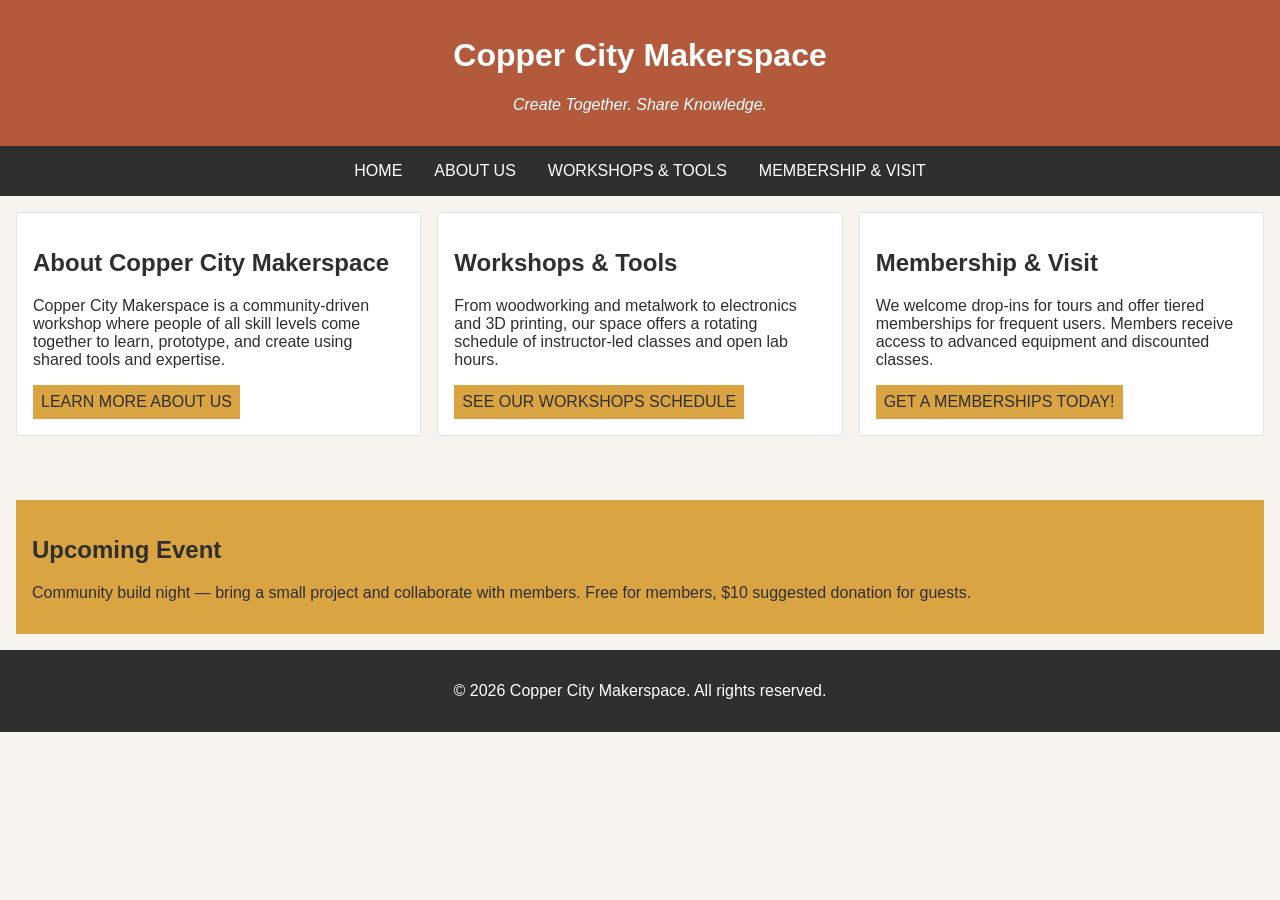
<file: index.html>
<!DOCTYPE html>
<html lang="en">
<head>
    <meta charset="UTF-8">
    <meta name="viewport" content="width=device-width, initial-scale=1.0">
    <link rel="stylesheet" href="styles.css">
    <title>Copper City Makerspace</title>
</head>
<body>
    <header>
        <h1>Copper City Makerspace</h1>
        <p>Create Together. Share Knowledge.</p>
    </header>
<nav>
    <ul>
        <li><a href="index.html">Home</a></li>
        <li><a href="about.html">About Us</a></li>
        <li><a href="workshops.html">Workshops & Tools</a></li>
        <li><a href="memberships.html">Membership & Visit</a></li>
    </ul>
</nav>
<main class="card-row">
    <section id="about">
        <h2>About Copper City Makerspace</h2>
        <p>Copper City Makerspace is a community-driven workshop where people of all skill levels come together to learn, prototype, and create using shared tools and expertise.</p>
        <a href="about.html">Learn More About Us</a>
    </section>
    <section id="workshops">
    <h2>Workshops & Tools</h2>
        <p>From woodworking and metalwork to electronics and 3D printing, our space offers a rotating schedule of instructor-led classes and open lab hours.</p>
        <a href="workshops.html">See Our Workshops Schedule</a>
    </section>
    <section id="memberships">
        <h2>Membership & Visit</h2>
        <p>We welcome drop-ins for tours and offer tiered memberships for frequent users. Members receive access to advanced equipment and discounted classes.</p>
        <a href="memberships.html">Get a Memberships Today!</a>
        </section>
</main>
<aside>
    <h2>Upcoming Event</h2>
    <p>Community build night — bring a small project and collaborate with members. Free for members, $10 suggested donation for guests.</p>
</aside>
<footer>
    <p>&copy; 2026 Copper City Makerspace. All rights reserved.</p>
</footer>
</body>
</html>
</file>
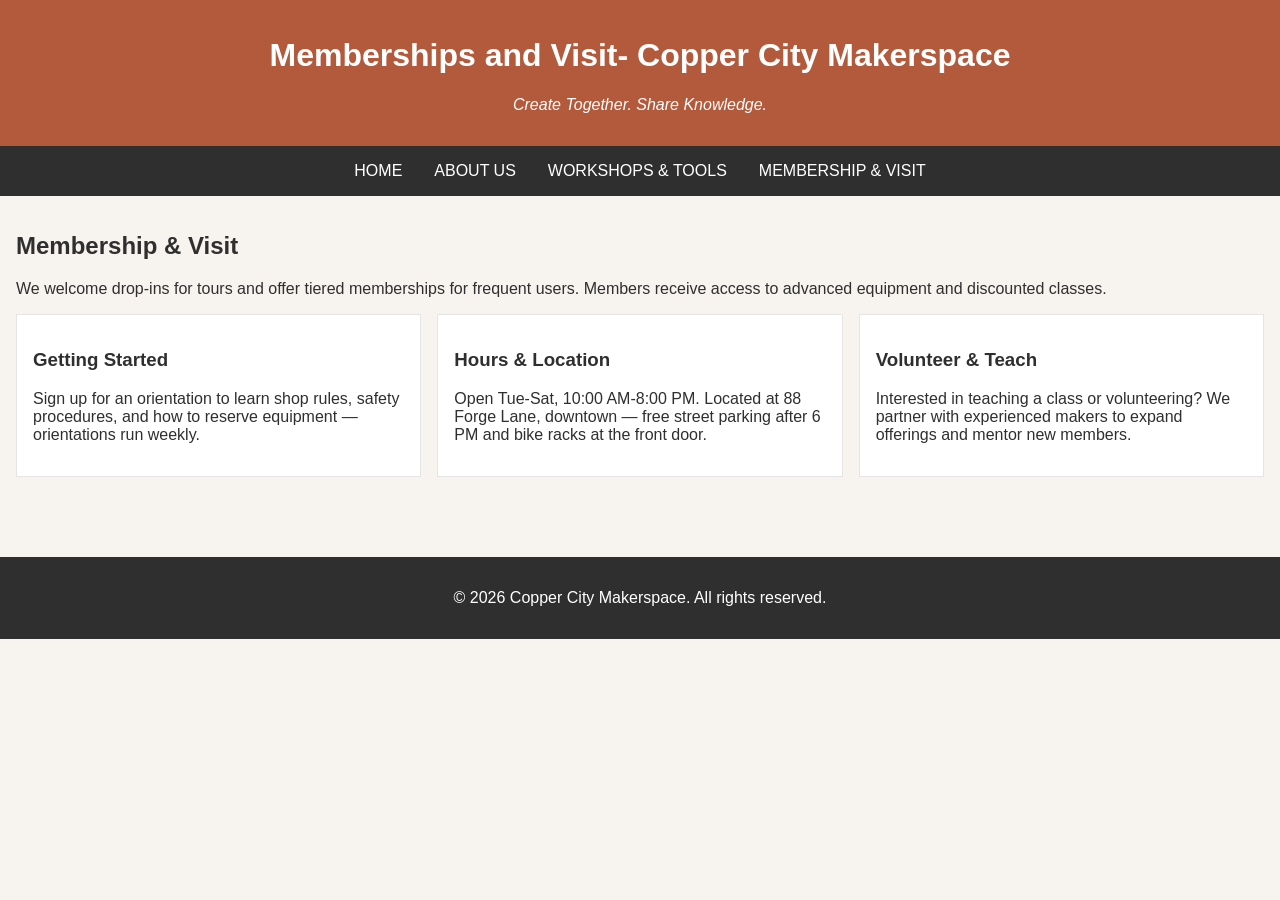
<file: memberships.html>
<!DOCTYPE html>
<html lang="en">
<head>
    <meta charset="UTF-8">
    <meta name="viewport" content="width=device-width, initial-scale=1.0">
    <link rel="stylesheet" href="styles.css">
    <title>Memberships - Copper City Makerspace</title>
</head>
<body>
    <header>
        <h1>Memberships and Visit- Copper City Makerspace</h1>
        <p>Create Together. Share Knowledge.</p>
    </header>
    <nav>
    <ul>
        <li><a href="index.html">Home</a></li>
        <li><a href="about.html">About Us</a></li>
        <li><a href="workshops.html">Workshops & Tools</a></li>
        <li><a href="memberships.html">Membership & Visit</a></li>
    </ul>
</nav>
<main>
    <section id="memberships">
        <h2>Membership & Visit</h2>
        <p>We welcome drop-ins for tours and offer tiered memberships for frequent users. Members receive access to advanced equipment and discounted classes.</p>
        <div class="card-row"> 
            <section>
                <h3>Getting Started</h3>
                <p>Sign up for an orientation to learn shop rules, safety procedures, and how to reserve equipment — orientations run weekly.</p>
            </section>
            <section>
                <h3>Hours & Location</h3>
                <p>Open Tue-Sat, 10:00 AM-8:00 PM. Located at 88 Forge Lane, downtown — free street parking after 6 PM and bike racks at the front door.</p>
            </section>
            <section>
                <h3>Volunteer & Teach</h3>
                <p>Interested in teaching a class or volunteering? We partner with experienced makers to expand offerings and mentor new members.</p>
            </section>
        </div>
    </section>
</main>
<footer>
    <p>&copy; 2026 Copper City Makerspace. All rights reserved.</p>
</footer>
</body>
</html>
</file>
<file: styles.css>
/* =====  CSS by Christina Carrasquilla, updated by Bekkah Chambliss =====  */

/* ===== Color Palette 

Copper:#B35A3C
Charcoal:#2F2F2F
Light Background:#F7F4EF
Card Background:#FFFFFF
Soft Gold:#D9A441
Border:#E5E5E5

===== */

/* ===== GLOBAL (Base) Styles ===== */

body {
    font-family: Arial, sans-serif;
    margin: 0;
    background-color: #F7F4EF;
    color: #2F2F2F;
    display:grid;
    grid-template-columns: 1fr;
}

header {
    background-color: #B35A3C;
    color: white;
    text-align: center;
    padding: 1rem;
}

header img {
    margin-top: 0.5rem;
}
header p {
    font-style:italic;
}
nav {
    background-color: #2F2F2F;
    padding:.5rem;
}

nav ul {
    list-style: none;
    margin: 0;
    padding: 0;
}

nav a {
    color: white;
    text-decoration: none;
    padding: 0.5rem;
    display: inline-block;
    text-transform:uppercase;
}

nav a:hover {
    background-color: #B35A3C;
}

main {
    padding: 1rem;
}

main a {
    background-color: #D9A441;
    color: #2F2F2F;
    text-decoration: none;
    padding: 0.5rem;
    display: inline-block;
    text-transform:uppercase;
}

main a:hover {
    background-color: #B35A3C;
    color:white;
}

section {
    margin-bottom: 2rem;
}

.card-row section {
    background-color: white;
    border: 1px solid #E5E5E5;
    padding: 1rem;
}

img {
    display: block;
    margin-top: 0.5rem;
    max-width: 100%;
}

aside {
    background-color: #D9A441;
    padding: 1rem;
    margin: 1rem;
}

footer {
    background-color: #2F2F2F;
    color: white;
    text-align: center;
    padding: 1rem;
}
/*====== MEDIA QUERY {MEDIUM}=====*/
@media screen and (min-width:817px){
    nav ul {
    display: flex;
    justify-content: center;
    gap: 1rem;
}

.card-row {
    display: flex;
    gap: 1rem;
}

.card-row section {
    width: 30%;
}
}
</file>
